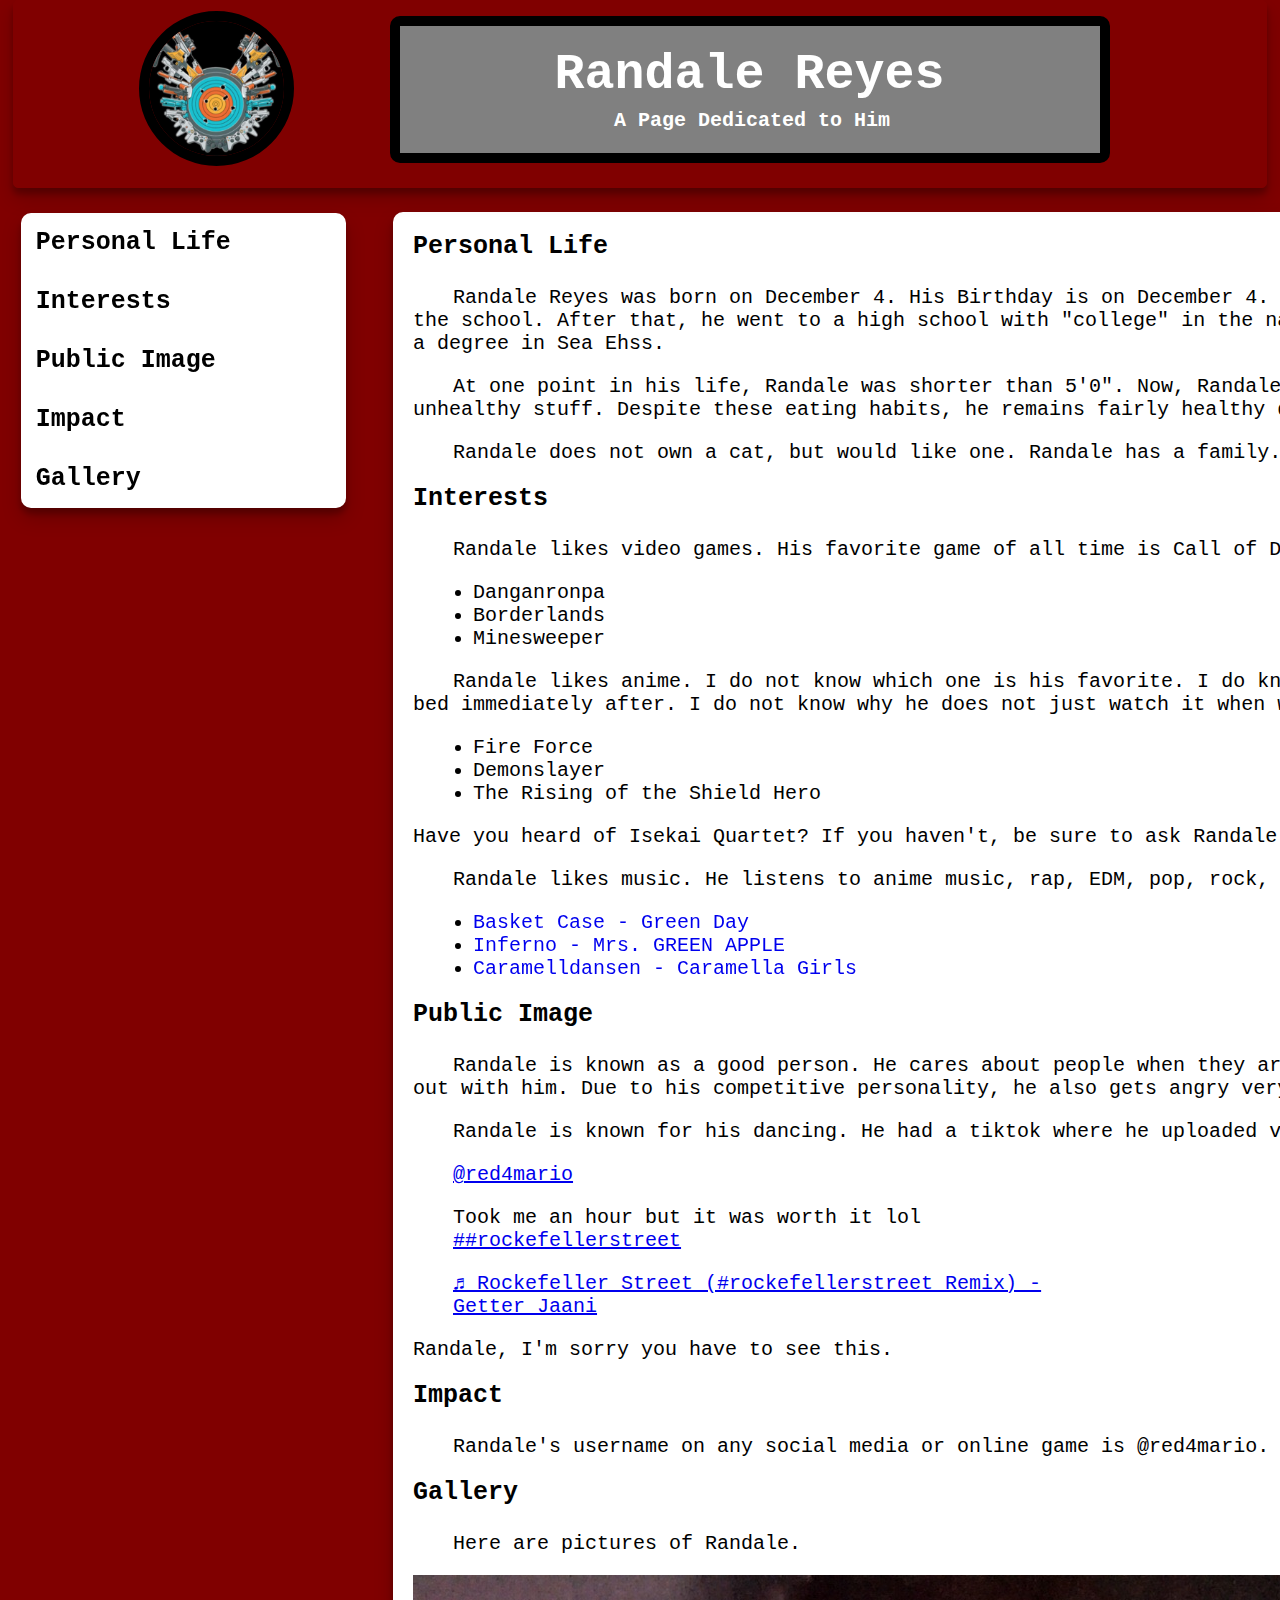
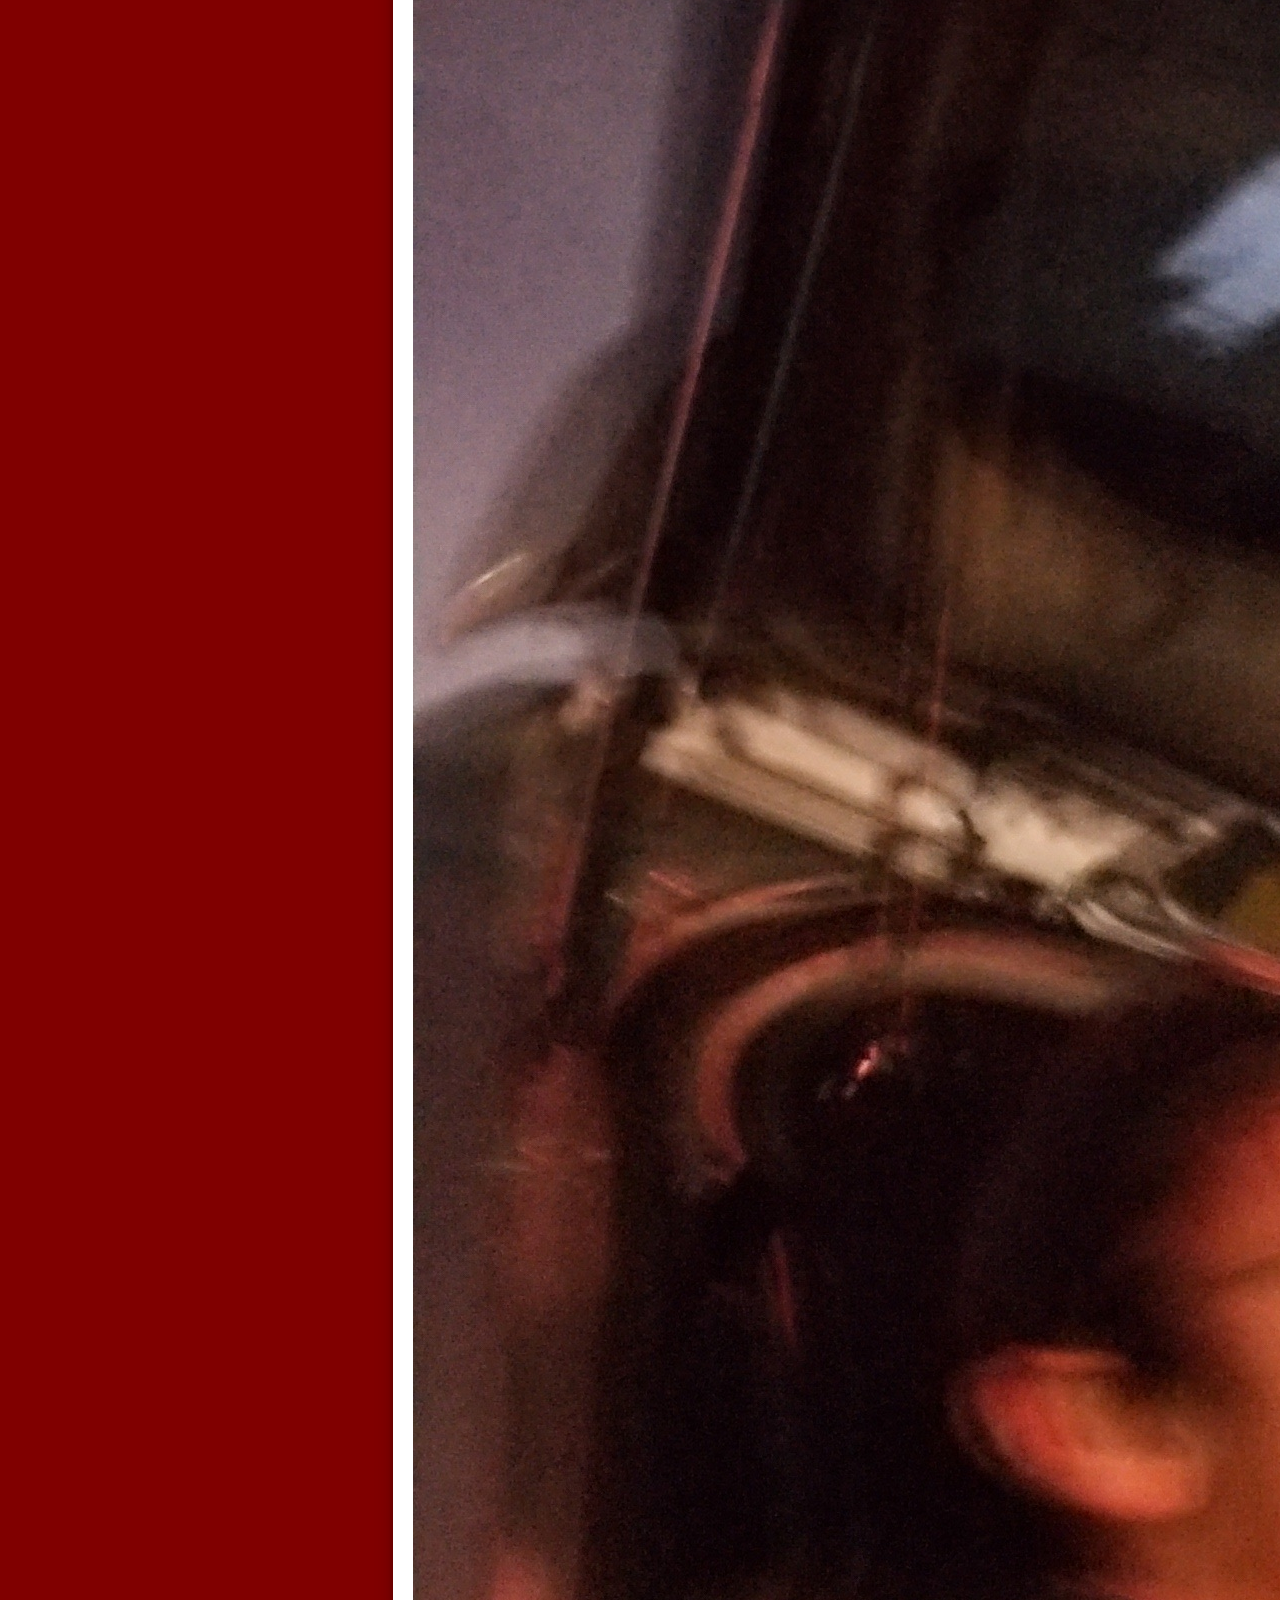
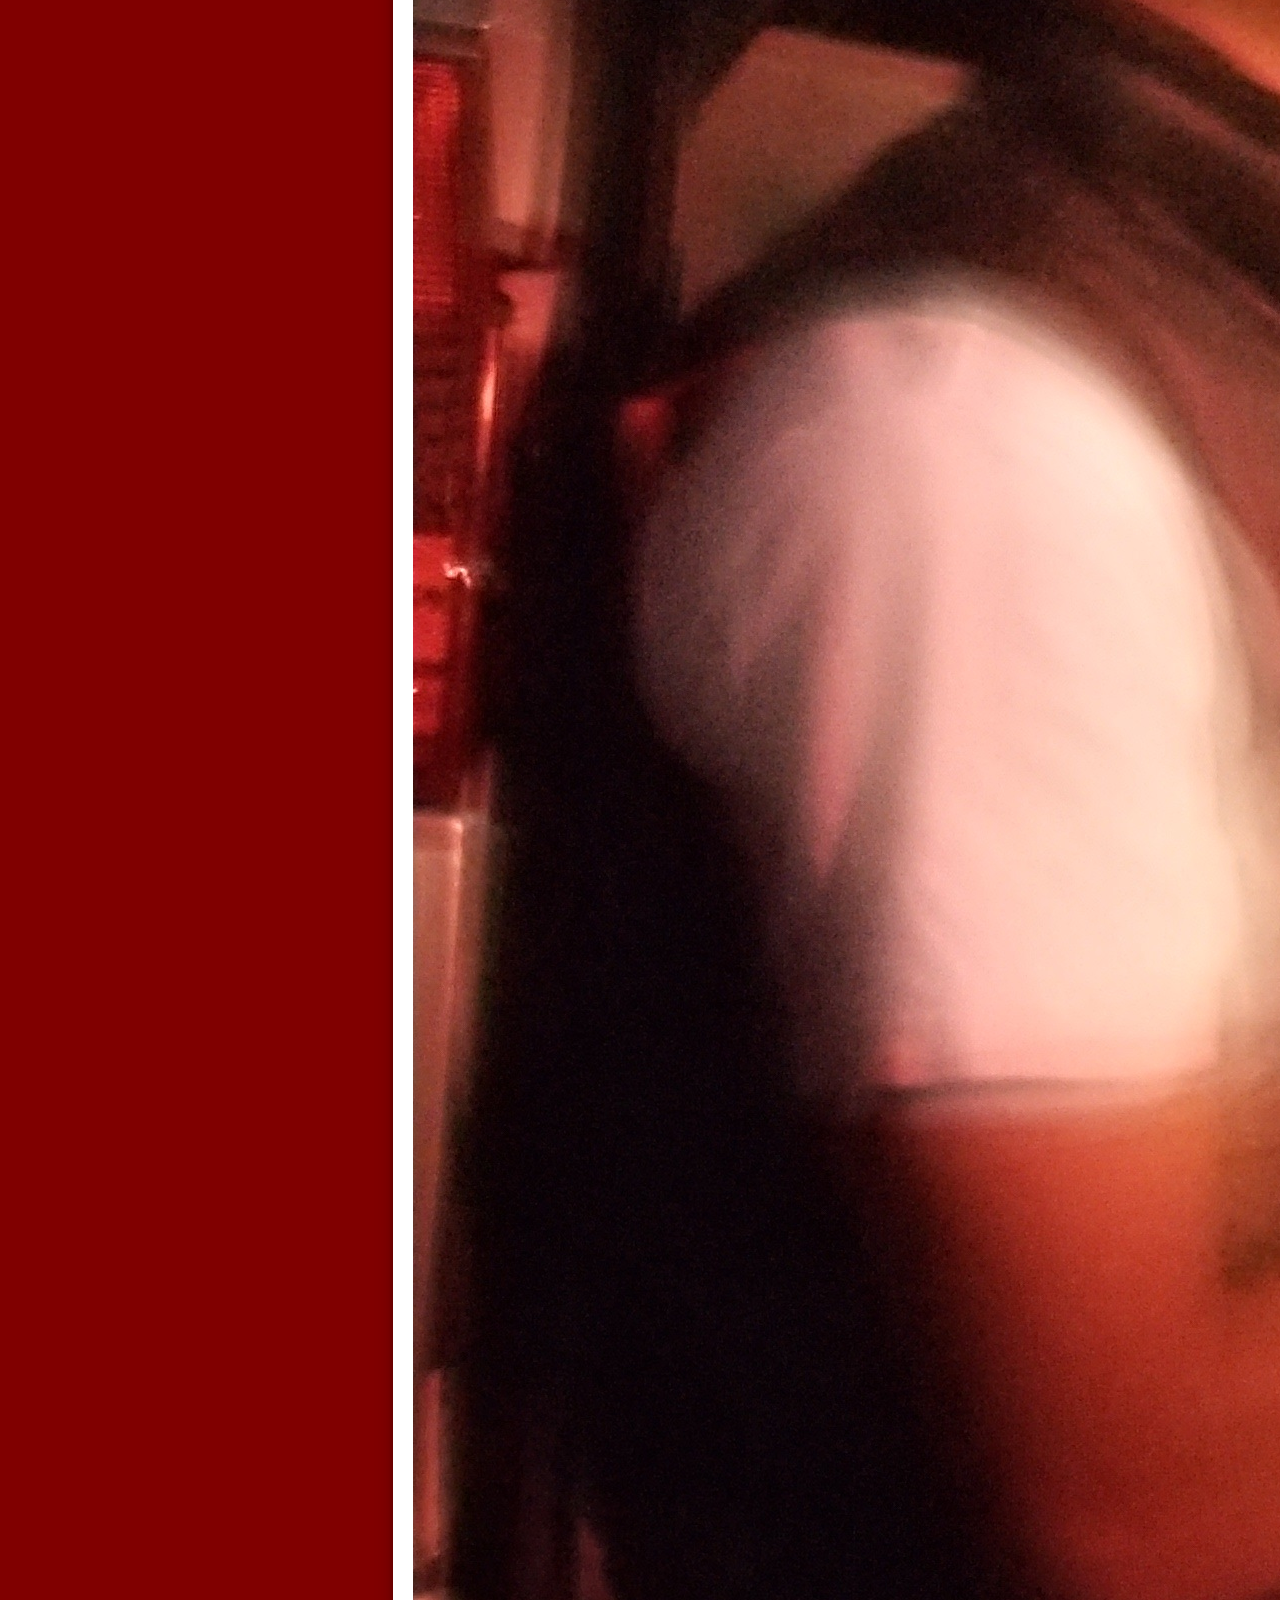
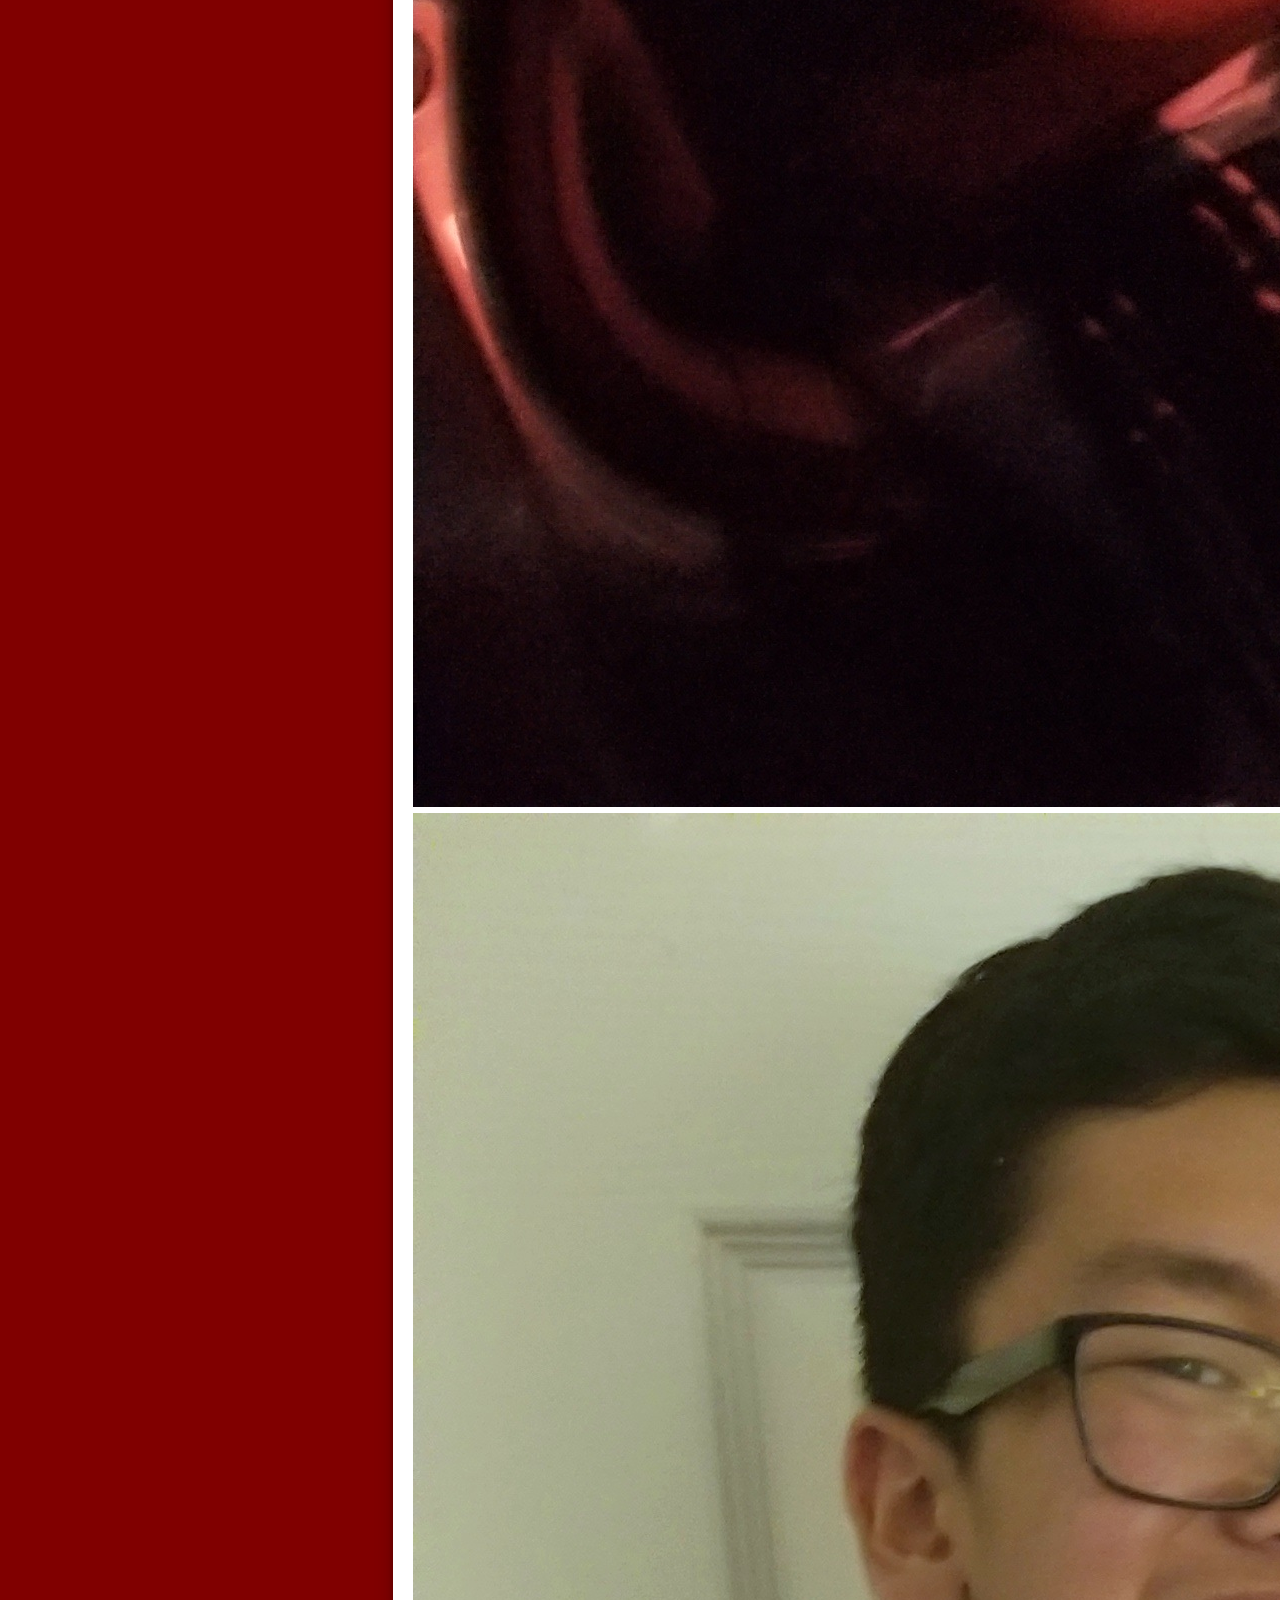
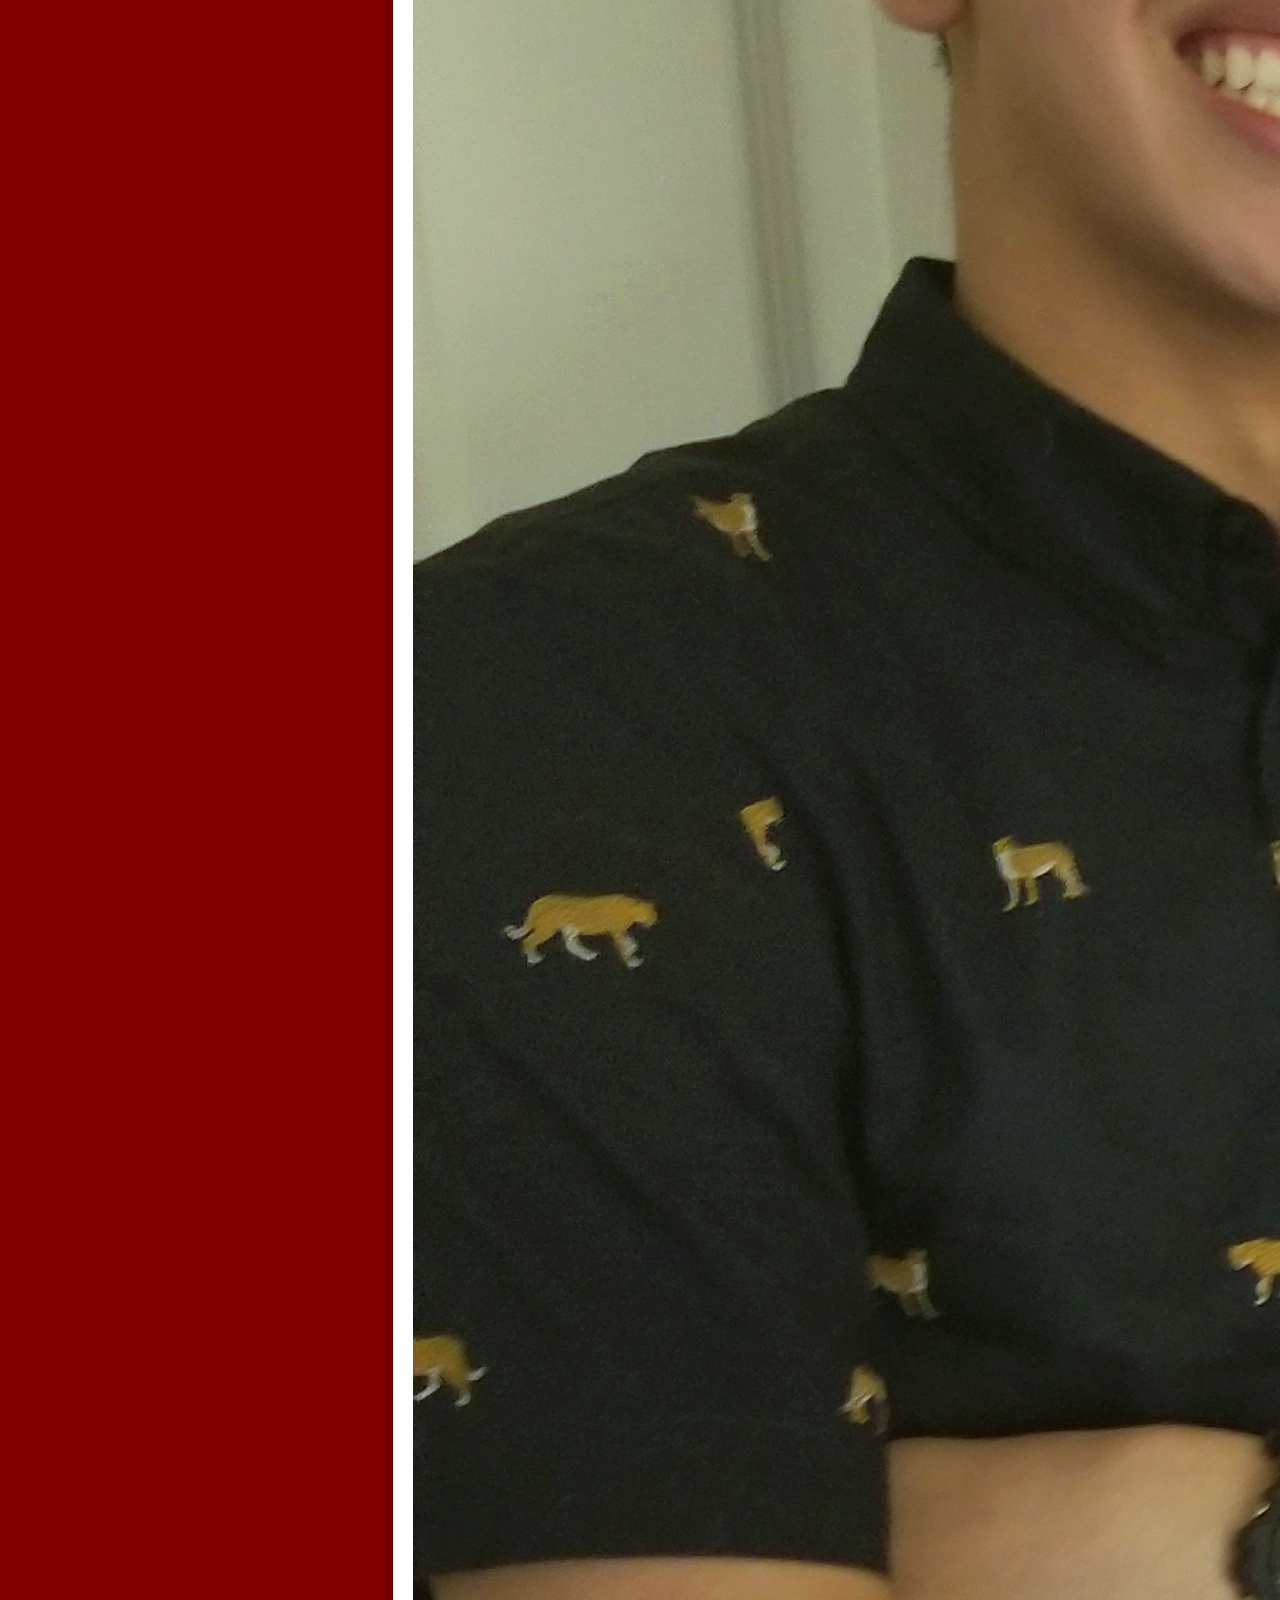
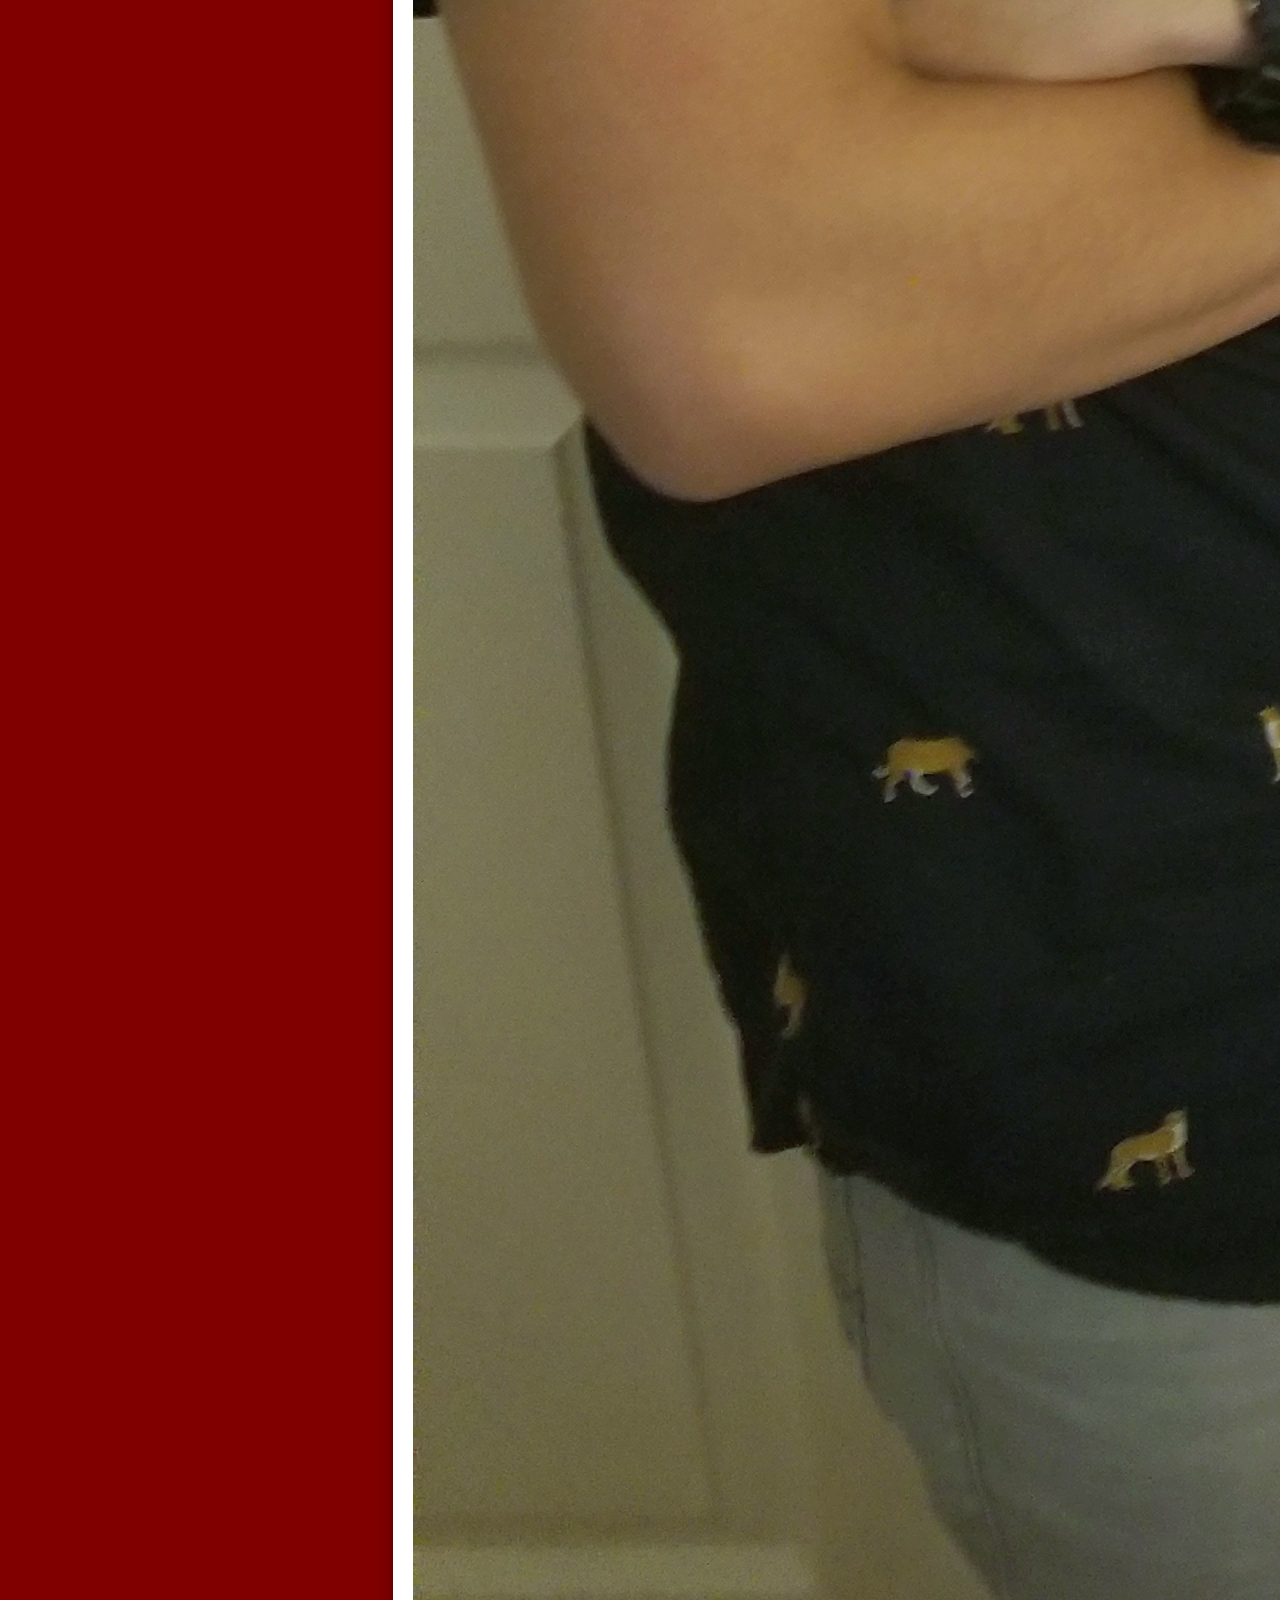
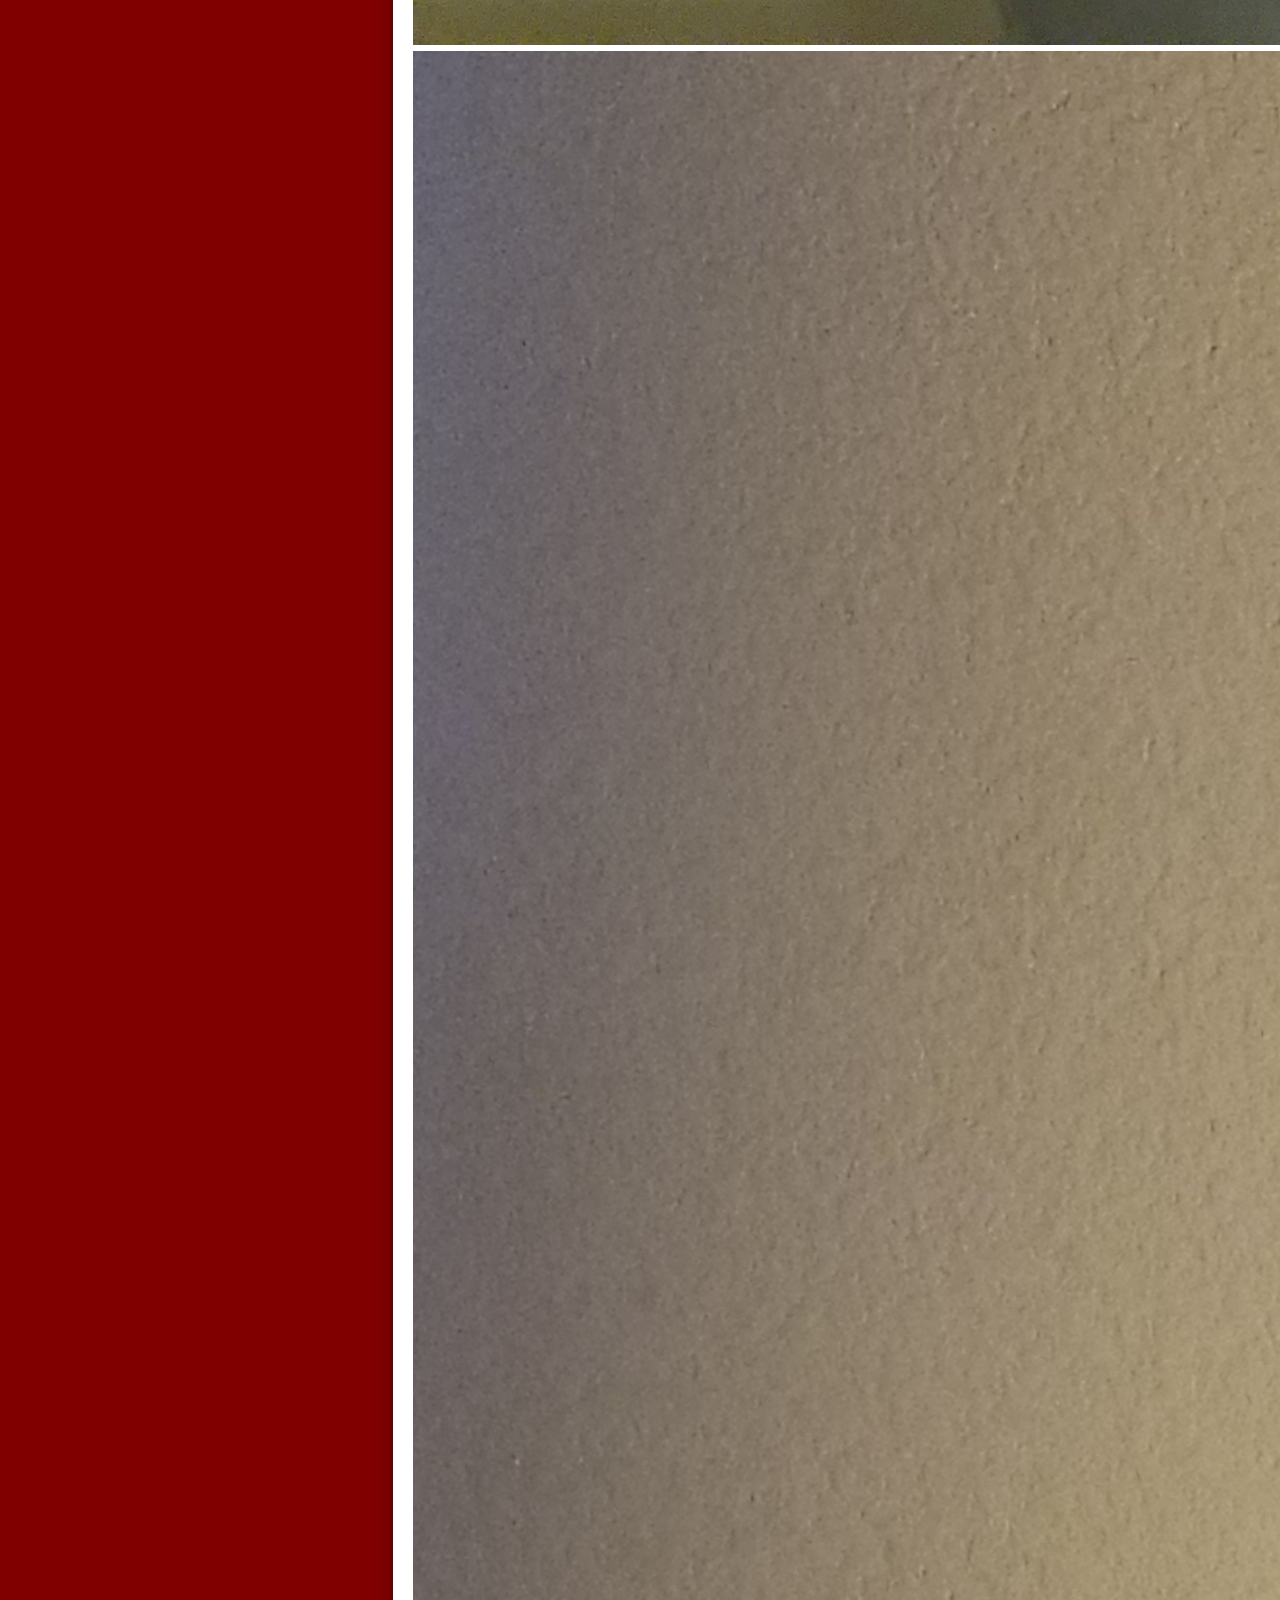
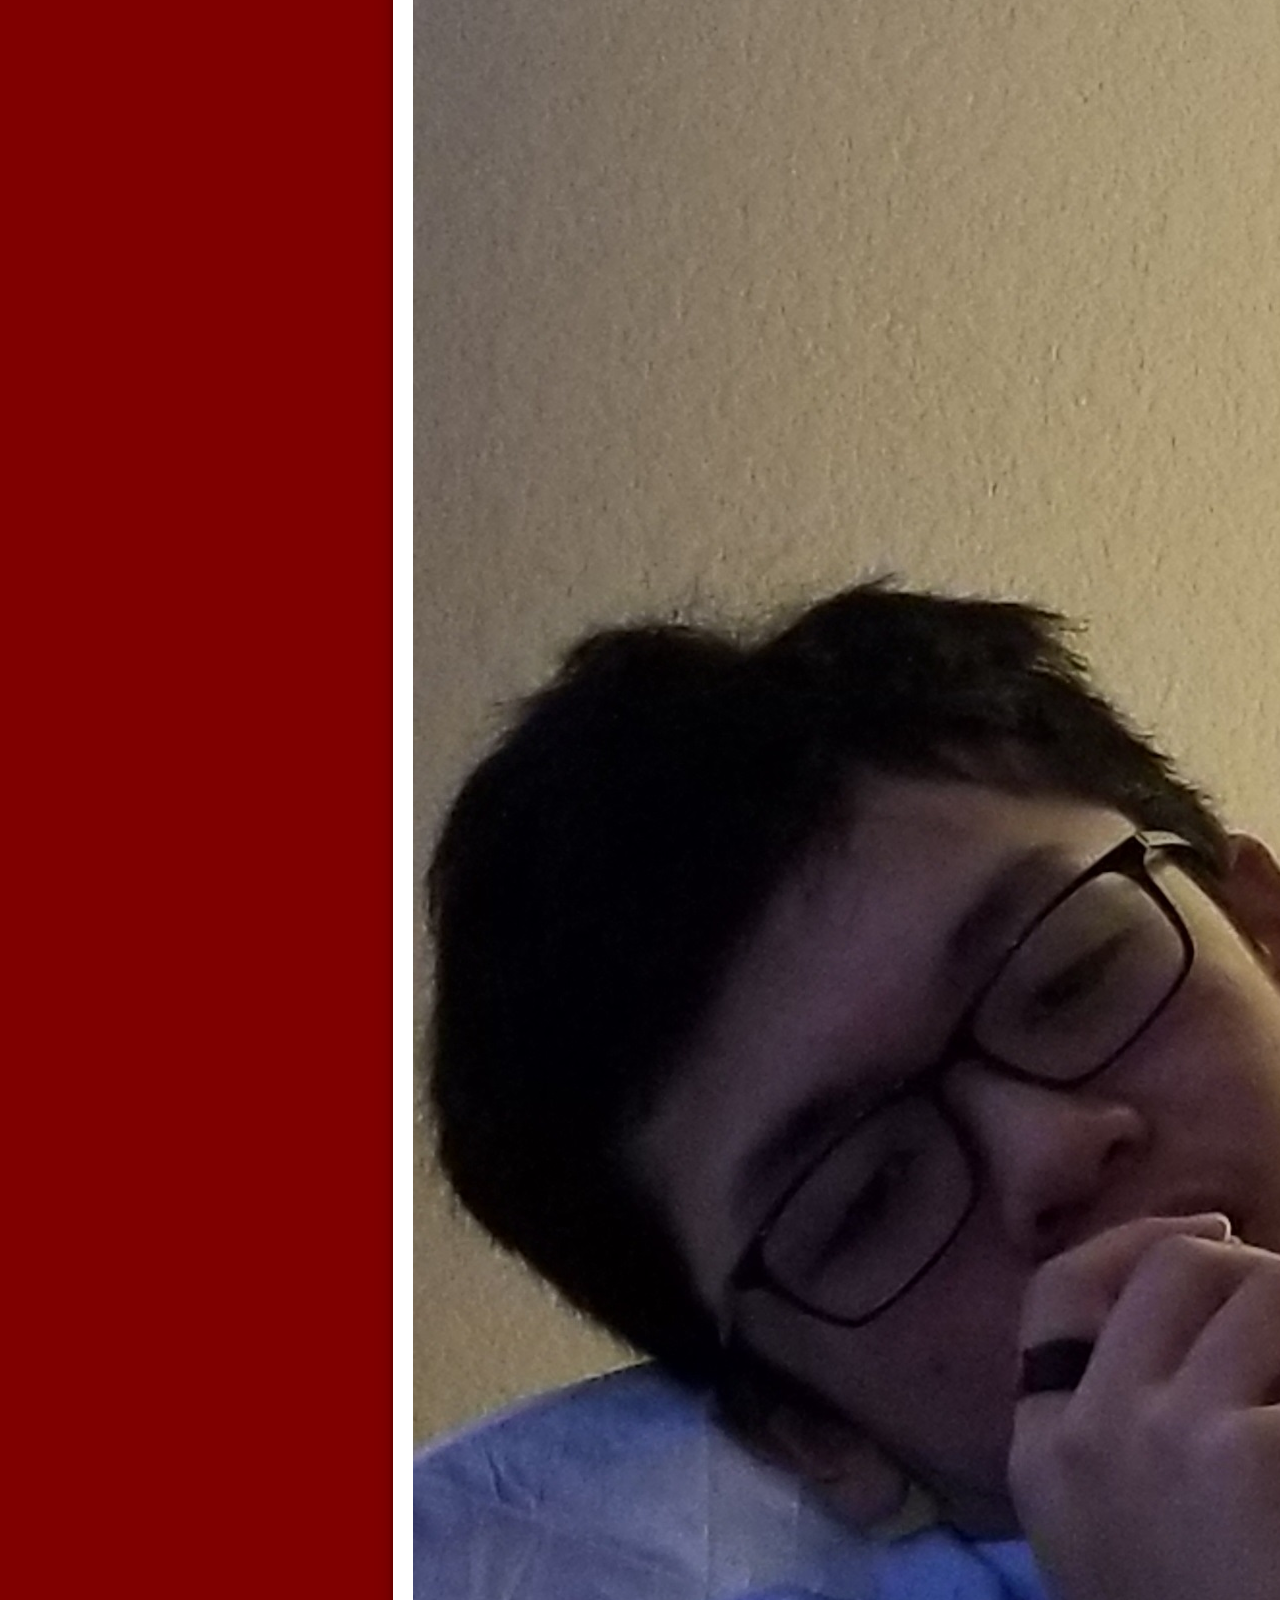
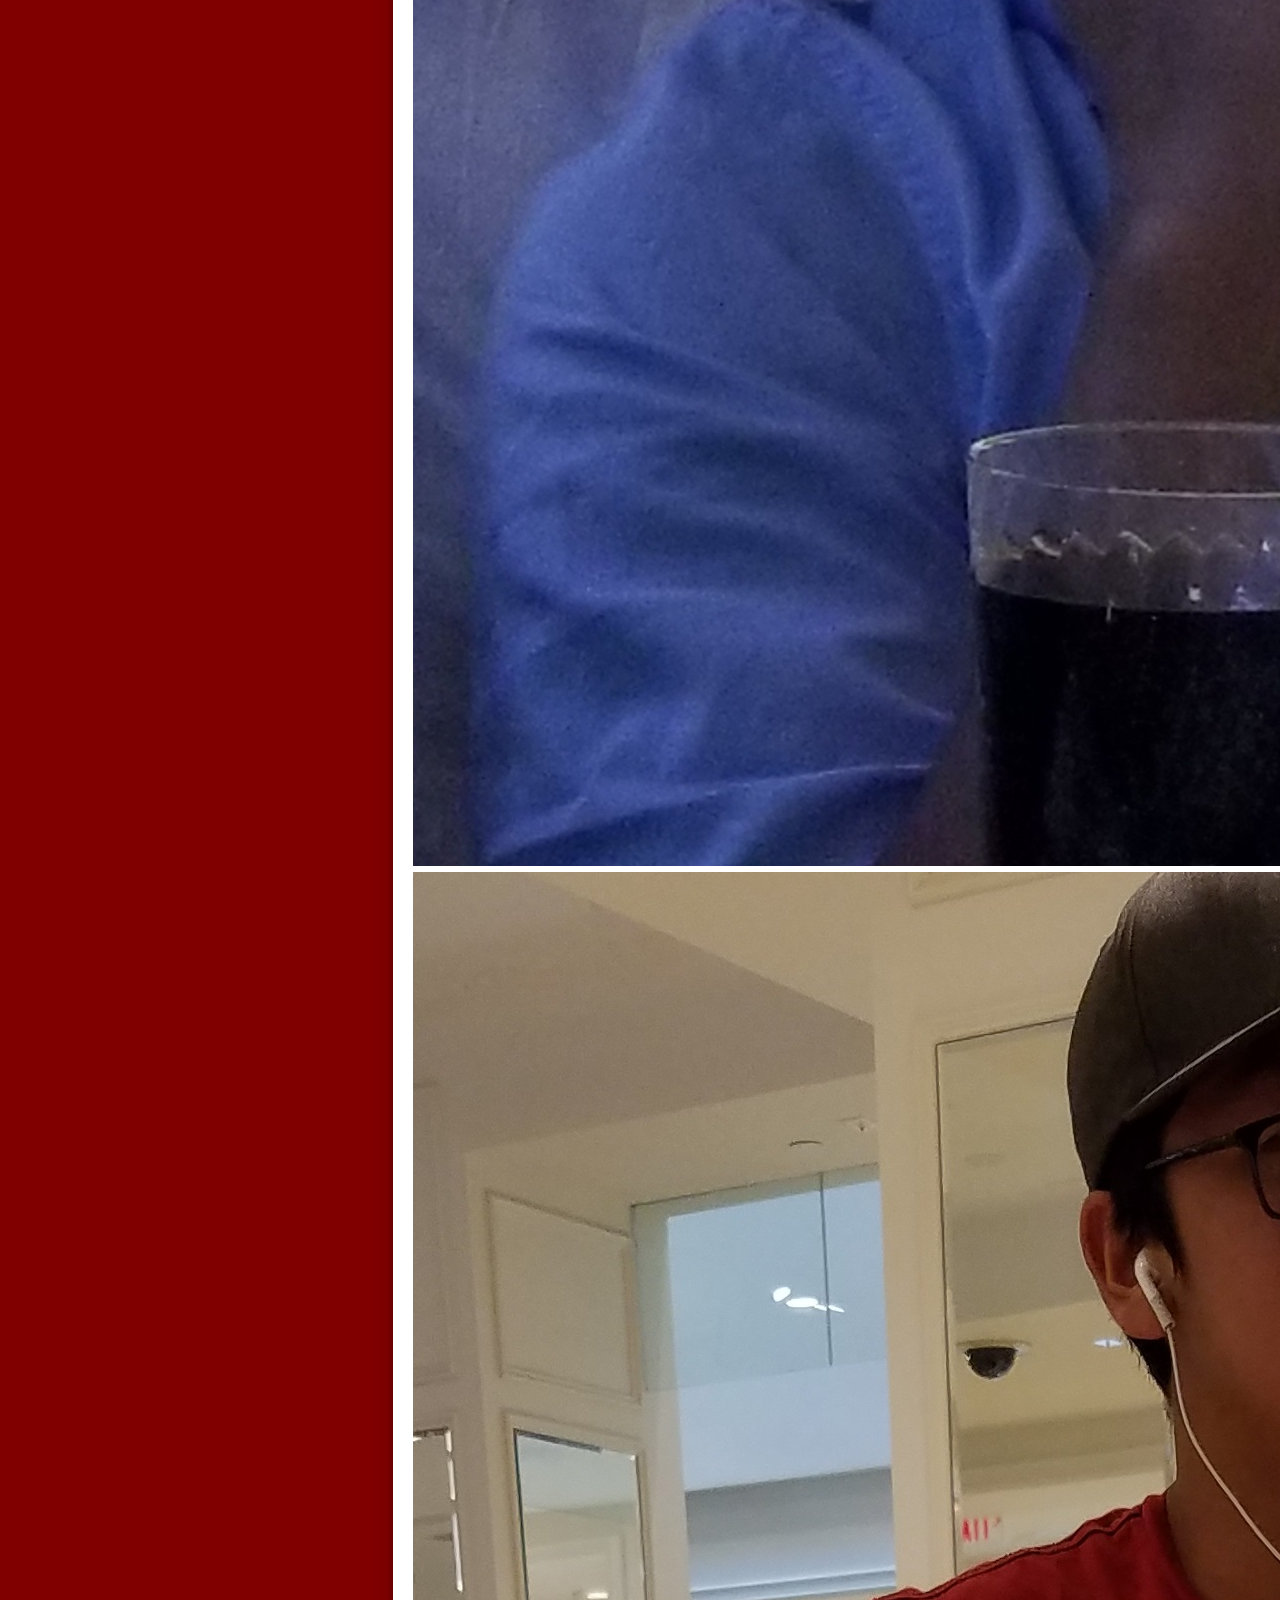
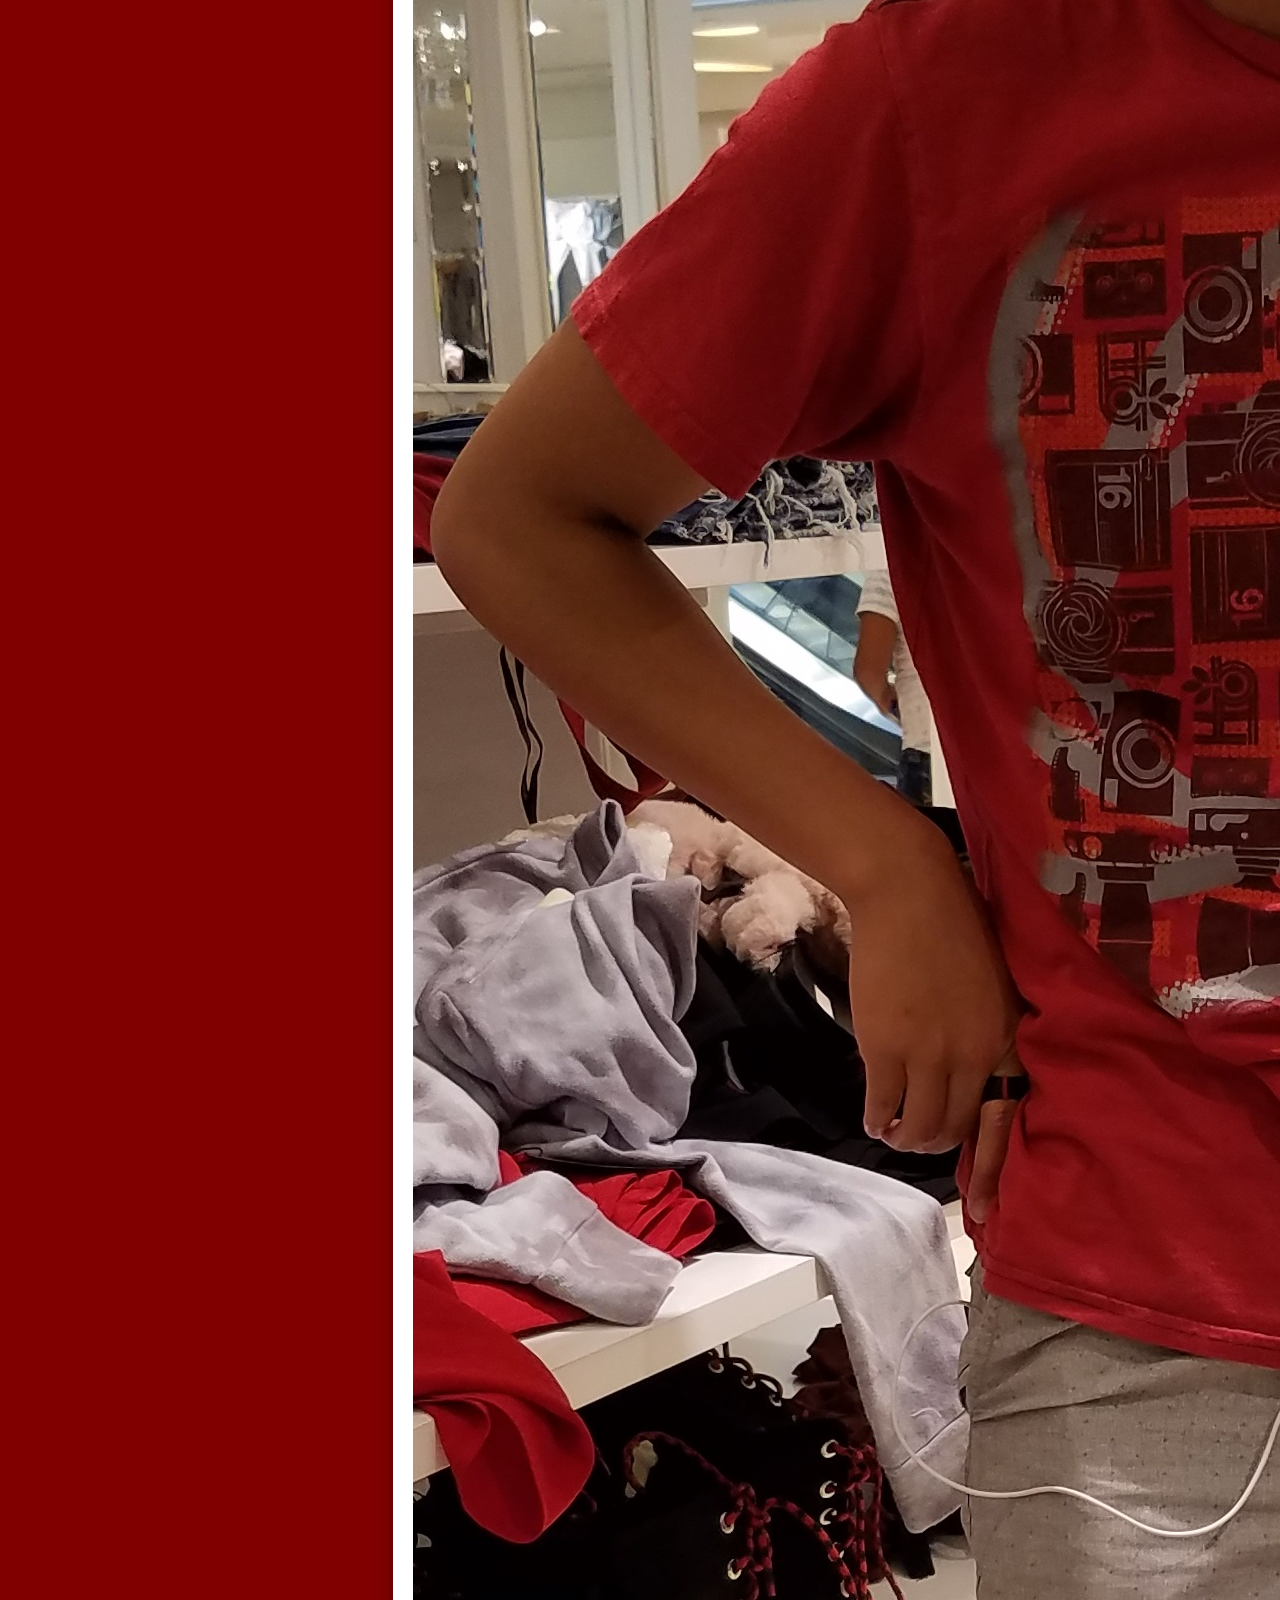
<file: index.html>
<!DOCTYPE html>
 <html>
    <head>
        <title>Randale Reyes</title>
        
        
        <link rel="stylesheet" type="text/css" href="randale2.0.css">
    </head>
    <body>
        <div class="idk">
            <div class="topPart" >
            
                <img class="image-border-left" style="vertical-align:middle" src="img/randale-profile-pic.jpg" alt="Randale's Profile Picture">
            
                <h1>Randale Reyes</h1>
            
                <h2>A Page Dedicated to Him</h2>
                
            </div>
        </div>
        <menu>
            <a href="#personal-life" >Personal Life</a>
            <a href="#interests" >Interests</a>
            <a href="#public-image" >Public Image</a>
            <a href="#impact" >Impact</a>
            <a href="#gallery" >Gallery</a>
        </menu>
        <content>
            
            <h3 id="personal-life" >Personal Life</h3>
            <p class="tab"> Randale Reyes was born on December 4. His Birthday is on December 4. He is a non-practicing Sagittarius. Randale went to a middle school that starts with the letter "V". I do not remember the name of the school. After that, he went to a high school with "college" in the name, but it is not a college. It is a high school. Randale now goes to a public university in the United States. He is studying for a degree in Sea Ehss.
            </p>
            <p class="tab">
                At one point in his life, Randale was shorter than 5'0". Now, Randale is taller than 5'0". He does not like or eat vegetables, therefore he is weak. Randale prefers to eat meat and drink soda. All the unhealthy stuff. Despite these eating habits, he remains fairly healthy due to him being forced to participate in physical activity.
            </p>
            <p class="tab">
                Randale does not own a cat, but would like one. Randale has a family. Him and his family are a family and do family things together.
            </p>
            <h3 id="interests">Interests</h3>
            <p class="tab">
                Randale likes video games. His favorite game of all time is Call of Duty: Black Op II. He plays Payday 2 very often. Other games he likes include:
            </p>
            <ul>
                <li>Danganronpa</li>
                <li>Borderlands</li>
                <li>Minesweeper</li>
            </ul>
            <p class="tab">
                Randale likes anime. I do not know which one is his favorite. I do know he really likes My Hero Academia. He would wake up in the early morning (around 2am) to watch the newest episode, then go back to bed immediately after. I do not know why he does not just watch it when we wakes up at a normal time. Other anime he likes include: 
            </p>
            <ul>
                <li>Fire Force</li>
                <li>Demonslayer</li>
                <li>The Rising of the Shield Hero</li>
            </ul>
            <p>Have you heard of Isekai Quartet? If you haven't, be sure to ask Randale what that is.</p>
            
            <p class="tab">
                Randale likes music. He listens to anime music, rap, EDM, pop, rock, and meme songs. Here are some songs that, when you hear them, you will think of Randale.
            </p>
            <ul>
                <li><a href="https://youtu.be/NUTGr5t3MoY" target="_blank">Basket Case - Green Day</a></li>
                <li><a href="https://youtu.be/wfCcs0vLysk" target="_blank">Inferno - Mrs. GREEN APPLE</a></li>
                <li><a href="https://www.youtube.com/watch?v=zvq9r6R6QAY&feature=youtu.be" target="_blank">Caramelldansen - Caramella Girls</a></li>
            </ul>
            
            <h3 id="public-image">Public Image</h3>
            <p class="tab">
                Randale is known as a good person. He cares about people when they are sick, and he always makes sure to return generosity. Randale also likes to yell. He will yell at least once anytime that you hang out with him. Due to his competitive personality, he also gets angry very often and very easily.
            </p>
            <p class="tab">
                Randale is known for his dancing. He had a tiktok where he uploaded videos of him dancing while wearing strange, but iconic costumes. Here is one of his tiktoks.
            </p>
            <blockquote class="tiktok-embed" cite="https://www.tiktok.com/@red4mario/video/6626219613820554501" data-video-id="6626219613820554501" style="max-width: 605px;min-width: 325px;" > 
                <section> 
                    <a target="_blank" title="@red4mario" href="https://www.tiktok.com/@red4mario">@red4mario</a> 
                    <p>Took me an hour but it was worth it lol 
                        <a title="rockefellerstreet" target="_blank" href="https://www.tiktok.com/tag/rockefellerstreet">##rockefellerstreet
                        </a>
                    </p> 
                    <a target="_blank" title="♬ Rockefeller Street (#rockefellerstreet Remix)  - Getter Jaani" href="https://www.tiktok.com/music/Rockefeller-Street-rockefellerstreet-Remix-139716225500307456">♬ Rockefeller Street (#rockefellerstreet Remix)  - Getter Jaani</a> 
                </section> 
            </blockquote> 
            <script async src="https://www.tiktok.com/embed.js"></script>
            <p>Randale, I'm sorry you have to see this.</p>
            <h3 id="impact">Impact</h3>
            <p class="tab">
                Randale's username on any social media or online game is @red4mario. Don't even bother asking him for his username if you want to add him on anything. It is @red4mario.
            </p>
        
            <h3 id="gallery">Gallery</h3>
            <p class="tab">
                Here are pictures of Randale.
            </p>
            <img class="pics" src="img/all-a-blur.jpg">
            <img class="pics" src="img/despair.jpg">
            <img class="pics" src="img/did-it-to-em.jpg">
            <img class="pics dispair" src="img/dispair.jpg">
            <img class="pics" src="img/shoes.jpg">
            <img class="pics" src="img/slim.jpg">
        </content>
        <p class="temp">
            

        </p>
        
    </body>
</html>
</file>
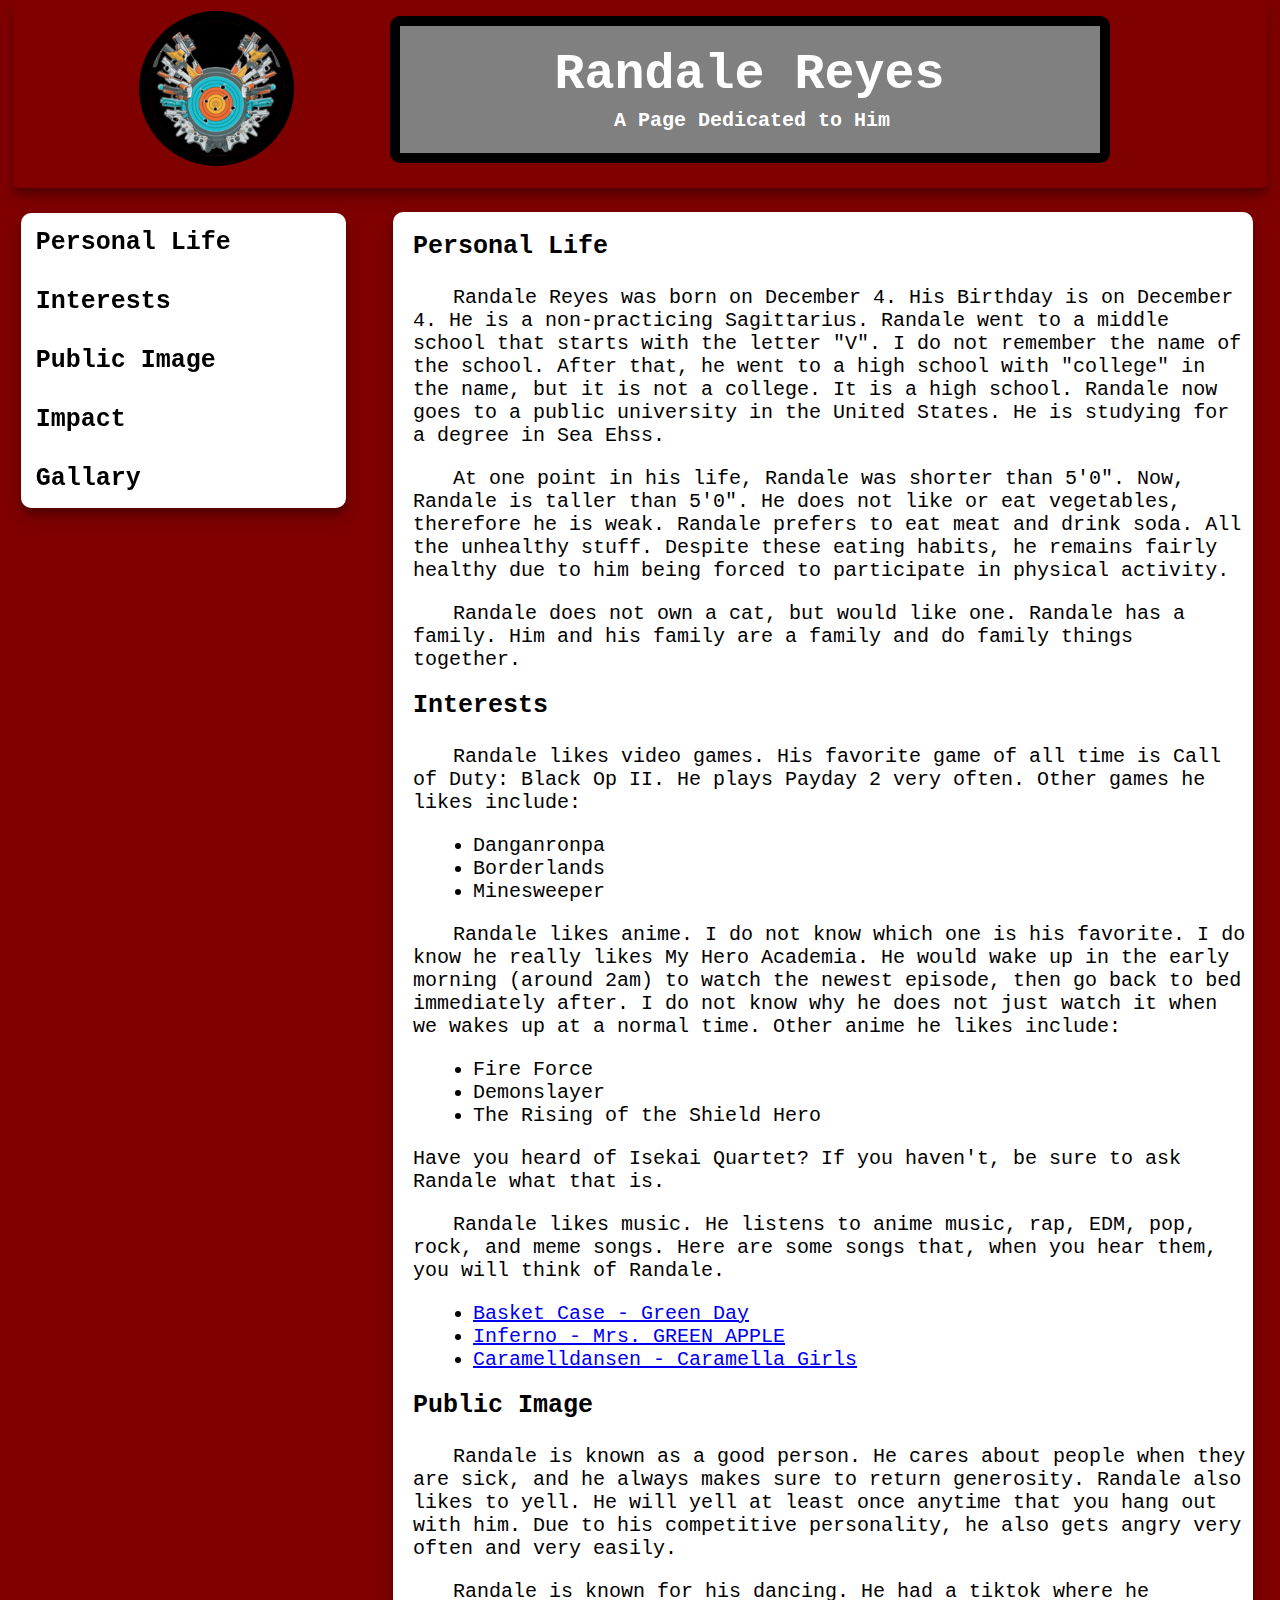
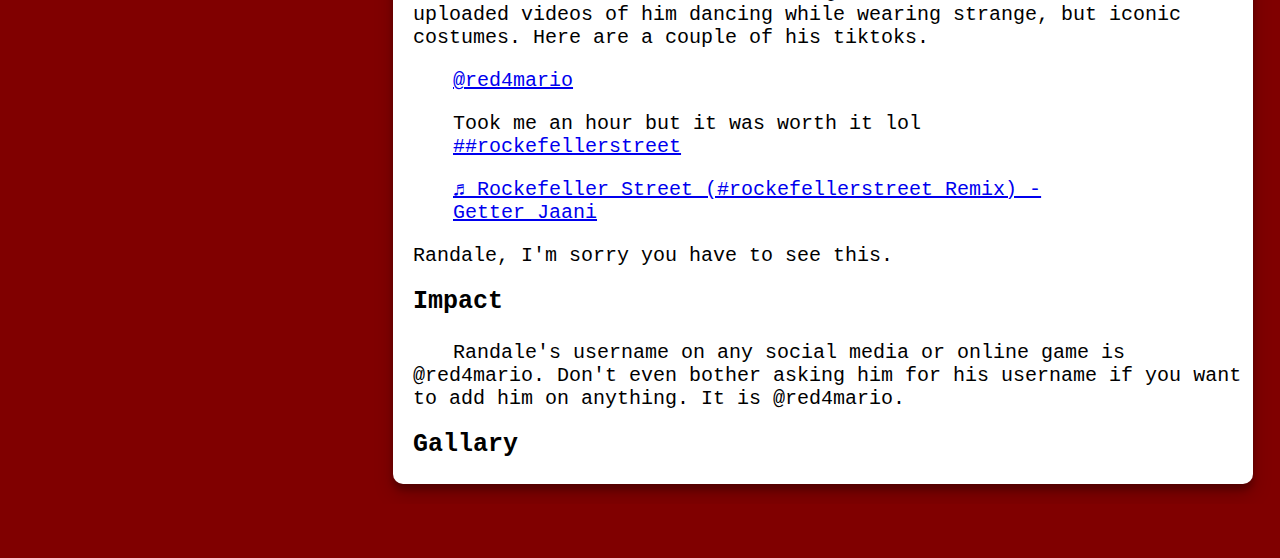
<file: randale2.0.html>
<!DOCTYPE html>
 <html>
    <head>
        <title>Randale Reyes</title>
        
        
        <style>
            :root { /* For Window Resizing */
                --profile-pic-size: 135px;
                --profile-pic-border-width: 10px;
                --title-left-margin: 450px;
                --title-right-margin: 450px;
            }
            
            
            @media (max-width: 800px) {    /* For Window Resizing */
                :root {
                    --profile-pic-size: 0px;
                    --profile-pic-border-width: 0px;
                    --title-left-margin: auto;
                    margin-right: 0px;
                }
            }
            
/*            To push Content away from topPart*/
            .idk{   
                height: 180px;
            }
            
            .topPart {
                background-color: maroon;
                border: 1px solid maroon;
                border-radius: 5px;
                box-shadow: 0 10px 20px rgba(0,0,0,0.19), 0 6px 6px rgba(0,0,0,0.23);
                
                margin: auto;
                position: fixed;
                top: 0px;
                left: 1%;
                right: 1%;
                z-index: 2;
            }
            
            .temp {
                margin-left: 1%;
                margin-right: 1%;
            }
            
            h1 {
                width: 500px;
                text-align: center;
                color: white;
                font-size: 50px;
                border-color: black;
                border-style: solid;
                border-width: 10px;
                border-radius: 10px;
                background-color: gray;
                
                padding-top: 20px;
                padding-bottom: 50px;
                padding-left: 100px;
                padding-right: 100px;
                margin-top: 15px;
                margin-bottom: 30px;
                margin-left: 30%;   
                margin-right: 1%;
            }
            
            h2 {
                color: white;
                text-align: center;
                width: 300px;
                font-size: 20px;
                margin-top: -85px;
                margin-bottom: 55px;
                padding-top: 1px;
                margin-left: 29%;
                padding-left: 225px;
            }
            
            h3 {
                font-weight: bold;
                font-size: 25px;
            }
            
            body {
                background-color: maroon;
                font-family: monospace;
            }
            
            .image-border-left {
                float: left;
                border-color: black;
                border-style: solid;
                border-width: var(--profile-pic-border-width);
                border-radius: 50%;
                
                margin-left: 10%;
                margin-right: 2%;
                margin-top: 10px;
                margin-bottom: 5px;
                
                
                width: var(--profile-pic-size);
            }
            
            .social-media {
                float: right;
                font-size: 45px;
            }
            
            menu {
                
                position: fixed;
                float: left;
                width: 325px;
                background-color: white;
                font-size: 25px;
                padding: 0px;
                border-style: solid;
                border-width: 0px;
                border-radius: 10px;
                margin-left: 1%;
                box-shadow: 0 10px 20px rgba(0,0,0,0.19), 0 6px 6px rgba(0,0,0,0.23);
            }
            
            menu a{
                color: black;
                display: block;
                padding: 15px;
                text-decoration: none;
                font-weight: bold;
                
                
            }
            
            menu a:hover {
                background-color: gray; /* Dark grey background on mouse-over */
                color: white;
                border-width: 0px;
                border-radius: 10px;
            }


            menu a:active {
                background-color: lightgray;   
                border-width: 0px;
                border-radius: 10px;
                color: white;
            }
            
            menu a:focus {
                background-color: black;   
                border-width: 0px;
                border-radius: 10px;
                color: white;
            }
            :target {
                color: maroon;
            }
            menu a.focus {
                background-color: gray; /* Add a green color to the "active/current" link */
                border-width: 0px;
                border-radius: 10px;
                color: white;
            }
            
            content {
                float: left;
                margin-top: 24px;
                margin-left: 385px;
                margin-bottom: 20px;
                margin-right: 1.5%;

                
                font-size: 20px;
              
                

                background-color: white;
                border-style: solid;
                border-width: 0px;
                border-radius: 10px;
                box-shadow: 0 10px 20px rgba(0,0,0,0.19), 0 6px 6px rgba(0,0,0,0.23);
                padding-top: 0px;
                padding-left: 20px;
            }

            #personal-life {
                padding-top: 270px;
                margin-top: -250px;
            }
            #interests {
                padding-top: 210px;
                margin-top: -210px;
            }
            #public-image {
                padding-top: 210px;
                margin-top: -210px;
            }
            #impact {
                padding-top: 210px;
                margin-top: -210px;
            }
            
            #gallary {
                padding-top: 210px;
                margin-top: -210px;
            }
            
            .tab { text-indent:40px }
            
            ul {
                margin-left: 20px;
            }
            
            .tiktok-embed {
                z-index: 1;
            }

        </style>
    </head>
    <body>
        <div class="idk">
            <div class="topPart" >
            
                <img class="image-border-left" style="vertical-align:middle" src="img/randale-profile-pic.jpg" alt="Randale's Profile Picture">
            
                <h1>Randale Reyes</h1>
            
                <h2>A Page Dedicated to Him</h2>
                
            </div>
        </div>
        <menu>
            <a href="#personal-life" >Personal Life</a>
            <a href="#interests" >Interests</a>
            <a href="#public-image" >Public Image</a>
            <a href="#impact" >Impact</a>
            <a href="#gallary" >Gallary</a>
        </menu>
        <content>
            
            <h3 id="personal-life" >Personal Life</h3>
            <p class="tab"> Randale Reyes was born on December 4. His Birthday is on December 4. He is a non-practicing Sagittarius. Randale went to a middle school that starts with the letter "V". I do not remember the name of the school. After that, he went to a high school with "college" in the name, but it is not a college. It is a high school. Randale now goes to a public university in the United States. He is studying for a degree in Sea Ehss.
            </p>
            <p class="tab">
                At one point in his life, Randale was shorter than 5'0". Now, Randale is taller than 5'0". He does not like or eat vegetables, therefore he is weak. Randale prefers to eat meat and drink soda. All the unhealthy stuff. Despite these eating habits, he remains fairly healthy due to him being forced to participate in physical activity.
            </p>
            <p class="tab">
                Randale does not own a cat, but would like one. Randale has a family. Him and his family are a family and do family things together.
            </p>
            <h3 id="interests">Interests</h3>
            <p class="tab">
                Randale likes video games. His favorite game of all time is Call of Duty: Black Op II. He plays Payday 2 very often. Other games he likes include:
            </p>
            <ul>
                <li>Danganronpa</li>
                <li>Borderlands</li>
                <li>Minesweeper</li>
            </ul>
            <p class="tab">
                Randale likes anime. I do not know which one is his favorite. I do know he really likes My Hero Academia. He would wake up in the early morning (around 2am) to watch the newest episode, then go back to bed immediately after. I do not know why he does not just watch it when we wakes up at a normal time. Other anime he likes include: 
            </p>
            <ul>
                <li>Fire Force</li>
                <li>Demonslayer</li>
                <li>The Rising of the Shield Hero</li>
            </ul>
            <p>Have you heard of Isekai Quartet? If you haven't, be sure to ask Randale what that is.</p>
            
            <p class="tab">
                Randale likes music. He listens to anime music, rap, EDM, pop, rock, and meme songs. Here are some songs that, when you hear them, you will think of Randale.
            </p>
            <ul>
                <li><a href="https://youtu.be/NUTGr5t3MoY" target="_blank">Basket Case - Green Day</a></li>
                <li><a href="https://youtu.be/wfCcs0vLysk" target="_blank">Inferno - Mrs. GREEN APPLE</a></li>
                <li><a href="https://www.youtube.com/watch?v=zvq9r6R6QAY&feature=youtu.be" target="_blank">Caramelldansen - Caramella Girls</a></li>
            </ul>
            
            <h3 id="public-image">Public Image</h3>
            <p class="tab">
                Randale is known as a good person. He cares about people when they are sick, and he always makes sure to return generosity. Randale also likes to yell. He will yell at least once anytime that you hang out with him. Due to his competitive personality, he also gets angry very often and very easily.
            </p>
            <p class="tab">
                Randale is known for his dancing. He had a tiktok where he uploaded videos of him dancing while wearing strange, but iconic costumes. Here are a couple of his tiktoks.
            </p>
            <blockquote class="tiktok-embed" cite="https://www.tiktok.com/@red4mario/video/6626219613820554501" data-video-id="6626219613820554501" style="max-width: 605px;min-width: 325px;" > 
                <section> 
                    <a target="_blank" title="@red4mario" href="https://www.tiktok.com/@red4mario">@red4mario</a> 
                    <p>Took me an hour but it was worth it lol 
                        <a title="rockefellerstreet" target="_blank" href="https://www.tiktok.com/tag/rockefellerstreet">##rockefellerstreet
                        </a>
                    </p> 
                    <a target="_blank" title="♬ Rockefeller Street (#rockefellerstreet Remix)  - Getter Jaani" href="https://www.tiktok.com/music/Rockefeller-Street-rockefellerstreet-Remix-139716225500307456">♬ Rockefeller Street (#rockefellerstreet Remix)  - Getter Jaani</a> 
                </section> 
            </blockquote> 
            <script async src="https://www.tiktok.com/embed.js"></script>
            <p>Randale, I'm sorry you have to see this.</p>
            <h3 id="impact">Impact</h3>
            <p class="tab">
                Randale's username on any social media or online game is @red4mario. Don't even bother asking him for his username if you want to add him on anything. It is @red4mario.
            </p>
        
            <h3 id="gallary">Gallary</h3>
            
        </content>
        <p class="temp">
            

        </p>
        
    </body>
</html>
</file>
<file: randale2.0.css>
:root { /* For Window Resizing */
                --profile-pic-size: 135px;
                --profile-pic-border-width: 10px;
                --title-left-margin: 450px;
                --title-right-margin: 450px;
            }
            
            
            @media (max-width: 800px) {    /* For Window Resizing */
                :root {
                    --profile-pic-size: 0px;
                    --profile-pic-border-width: 0px;
                    --title-left-margin: auto;
                    margin-right: 0px;
                }
            }
            
/*            To push Content away from topPart*/
            .idk{   
                height: 180px;
            }
            
            .topPart {
                background-color: maroon;
                border: 1px solid maroon;
                border-radius: 5px;
                box-shadow: 0 10px 20px rgba(0,0,0,0.19), 0 6px 6px rgba(0,0,0,0.23);
                
                margin: auto;
                position: fixed;
                top: 0px;
                left: 1%;
                right: 1%;
                z-index: 2;
            }
            
            .temp {
                margin-left: 1%;
                margin-right: 1%;
            }
            
            h1 {
                width: 500px;
                text-align: center;
                color: white;
                font-size: 50px;
                border-color: black;
                border-style: solid;
                border-width: 10px;
                border-radius: 10px;
                background-color: gray;
                
                padding-top: 20px;
                padding-bottom: 50px;
                padding-left: 100px;
                padding-right: 100px;
                margin-top: 15px;
                margin-bottom: 30px;
                margin-left: 30%;   
                margin-right: 1%;
                
                animation-name: float;
                animation-duration 1s;
                animation-iteration-count: infinite;
            }

            @keyframes float {
                0% {
                    top: 0px;
                }
                50% {
                    top: 50px;
                }
                100% {
                    top: 0px;
                }
            }
            
            h2 {
                color: white;
                text-align: center;
                width: 300px;
                font-size: 20px;
                margin-top: -85px;
                margin-bottom: 55px;
                padding-top: 1px;
                margin-left: 29%;
                padding-left: 225px;
            }
            
            h3 {
                font-weight: bold;
                font-size: 25px;
            }
            
            body {
                background-color: maroon;
                font-family: monospace;
            }
            
            .image-border-left {
                float: left;
                border-color: black;
                border-style: solid;
                border-width: var(--profile-pic-border-width);
                border-radius: 50%;
                
                margin-left: 10%;
                margin-right: 2%;
                margin-top: 10px;
                margin-bottom: 5px;
                
                
                width: var(--profile-pic-size);
            }
            
            .social-media {
                float: right;
                font-size: 45px;
            }
            
            menu {
                
                position: fixed;
                float: left;
                width: 325px;
                background-color: white;
                font-size: 25px;
                padding: 0px;
                border-style: solid;
                border-width: 0px;
                border-radius: 10px;
                margin-left: 1%;
                box-shadow: 0 10px 20px rgba(0,0,0,0.19), 0 6px 6px rgba(0,0,0,0.23);
            }
            
            menu a{
                color: black;
                display: block;
                padding: 15px;
                text-decoration: none;
                font-weight: bold;
                position: relative;
            }

            li a {
                text-decoration: none;
                position: relative;
            }

            li a:hover {
                animation-name: moove;
                animation-duration: 1500ms;
                animation-iteration-count: infinite;
            }

            @keyframes moove {
                50% {
                    font-size: 22px;
                }
                100% {
                    font-size: 20px;
                }
            }
        
            menu a:hover {
                animation-name: background-color;
                animation-duration: 500ms;
                animation-fill-mode: forwards;
                border-width: 0px;
                border-radius: 10px;
            }

            @keyframes background-color {
                100% {
                    background-color: gray; 
                    color: white;
                }
            }

            menu a:active {
                background-color: lightgray;   
                border-width: 0px;
                border-radius: 10px;
                color: white;
            }
            
            menu a:focus {
                background-color: black;   
                border-width: 0px;
                border-radius: 10px;
                color: white;
            }
            :target {
                color: maroon;
            }
            menu a.focus {
                background-color: gray; 
                border-width: 0px;
                border-radius: 10px;
                color: white;
            }
            
            content {
                float: left;
                margin-top: 24px;
                margin-left: 385px;
                margin-bottom: 20px;
                margin-right: 1.5%;

                
                font-size: 20px;
              
                

                background-color: white;
                border-style: solid;
                border-width: 0px;
                border-radius: 10px;
                box-shadow: 0 10px 20px rgba(0,0,0,0.19), 0 6px 6px rgba(0,0,0,0.23);
                padding-top: 0px;
                padding-left: 20px;
            }

            #personal-life {
                padding-top: 270px;
                margin-top: -250px;
            }
            #interests {
                padding-top: 210px;
                margin-top: -210px;
            }
            #public-image {
                padding-top: 210px;
                margin-top: -210px;
            }
            #impact {
                padding-top: 210px;
                margin-top: -210px;
            }
            
            #gallery {
                padding-top: 210px;
                margin-top: -210px;
            }
            
            .tab { text-indent:40px }
            
            ul {
                margin-left: 20px;
            }
            
            .tiktok-embed {
                z-index: 1;
            }
</file>
